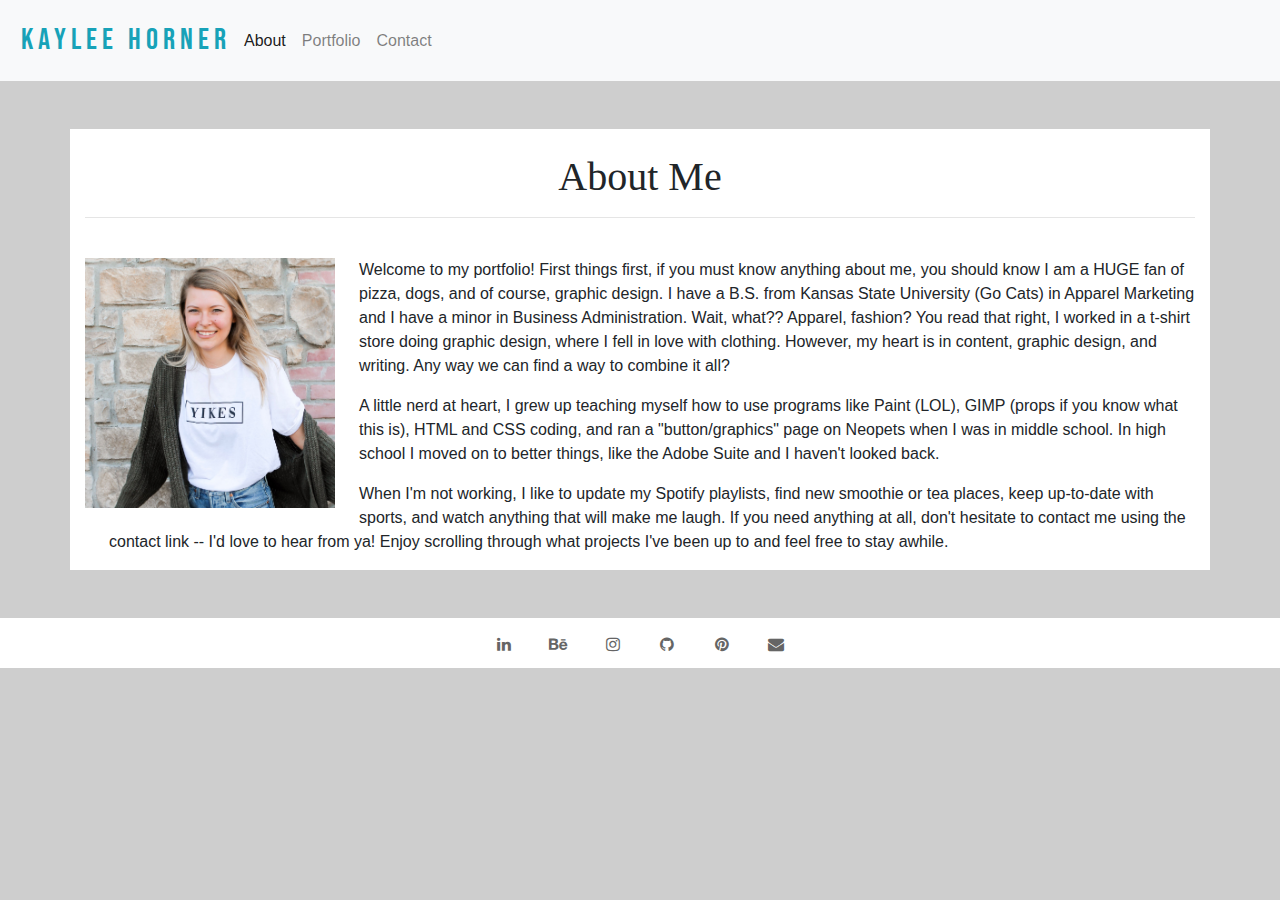
<file: index.html>
<!DOCTYPE html>
<html lang="en-us">

  <head>
    <meta charset="UTF-8">
    <meta name="viewport" content="width=device-width, initial-scale=1.0" />
    <title>Kaylee Horner Portfolio</title>

    <link rel="stylesheet" href="https://maxcdn.bootstrapcdn.com/bootstrap/4.0.0/css/bootstrap.min.css">
    <link rel="stylesheet" href="https://maxcdn.bootstrapcdn.com/font-awesome/4.7.0/css/font-awesome.min.css">
    <link href="https://fonts.googleapis.com/css2?family=Bebas+Neue&family=Old+Standard+TT&display=swap" rel="stylesheet">
    <link rel="stylesheet" href="./Assets/style_index.css">
    
  </head>

  <body>
    <nav class="navbar navbar-expand-lg navbar-light bg-light">
      <span class="navbar-brand text-info" id="navname">Kaylee Horner</span>
      <button class="navbar-toggler" type="button" data-toggle="collapse" data-target="#navbarTogglerDemo02" aria-controls="navbarTogglerDemo02" aria-expanded="false" aria-label="Toggle navigation">
        <span class="navbar-toggler-icon"></span>
      </button>
        
      <div class="collapse navbar-collapse" id="navbarTogglerDemo02">
        <ul class="navbar-nav mr-auto mt-2 mt-lg-0">
          <li class="nav-item active">
            <a class="nav-link" href="./index.html">About <span class="sr-only">(current)</span></a>
          </li>
          <li class="nav-item">
            <a class="nav-link" href="./portfolio.html">Portfolio</a>
          </li>
          <li class="nav-item">
            <a class="nav-link" href="./contact.html">Contact</a>
          </li>
        </ul>
      </div>
    </nav>

    <div class="p-5">
      <main class="container bg-white">
        <div class="row">
          <div class="col-md-12 mt-4">
            <h1 class="text-center" id="header1">About Me</h1>
            <hr>
          </div> 
          <div class="col-md-12">
            <img id="my-picture" class="img-fluid mr-4 mt-4" width="250px" height="250px" src="Assets/Images/about-page-image.jpeg">
            <p class="ml-4 mt-4"> 
              Welcome to my portfolio! First things first, if you must know anything
              about me, you should know I am a HUGE fan of pizza, dogs, and of course,
              graphic design. I have a B.S. from Kansas State University (Go Cats) in
              Apparel Marketing and I have a minor in Business Administration. Wait,
              what?? Apparel, fashion? You read that right, I worked in a t-shirt store
              doing graphic design, where I fell in love with clothing. However, my heart
              is in content, graphic design, and writing. Any way we can find a way to
              combine it all? 
            </p>
            <p class="ml-4"> 
              A little nerd at heart, I grew  up teaching myself how to use programs
              like Paint (LOL), GIMP (props if you know what this is), HTML and CSS
              coding, and ran a "button/graphics" page on Neopets when I was in
              middle school. In high school I moved on to better things, like the
              Adobe Suite and I haven't looked back. 
            </p>    
            <p class="ml-4"> 
              When I'm not working, I like to update my Spotify playlists,
              find new smoothie or tea places, keep up-to-date with sports,
              and watch anything that will make me laugh. If you need anything
              at all, don't hesitate to contact me using the contact link -- I'd
              love to hear from ya! Enjoy scrolling through what projects I've
              been up to and feel free to stay awhile. 
            </p>
          </div>
        </div>
      </main>
    </div> 

    <footer class="footer row">
      <div class="col-md-12 text-center">
        <a href="https://www.linkedin.com/kayleehorner" target="_blank"><i class="fa fa-linkedin"></i></a>
        <a href="https://www.kayleeahorner.com" target="_blank"><i class="fa fa-behance"></i></a>
        <a href="https://www.instagram.com/hearmeoutsis" target="_blank"><i class="fa fa-instagram"></i></a>
        <a href="https://www.github.com/kayleehorner" target="_blank"><i class="fa fa-github"></i></a>
        <a href="https://www.pinterest.com/hearmeoutsis" target="_blank"><i class="fa fa-pinterest"></i></a>
        <a href="mailto:kayleeahorner@gmail.com" target="_blank"><i class="fa fa-envelope"></i></a>
      </div>
    </footer>     
     
    <script
      src="https://code.jquery.com/jquery-3.5.1.slim.min.js"
      integrity="sha384-DfXdz2htPH0lsSSs5nCTpuj/zy4C+OGpamoFVy38MVBnE+IbbVYUew+OrCXaRkfj"
      crossorigin="anonymous">
    </script>
    <script
      src="https://cdn.jsdelivr.net/npm/popper.js@1.16.1/dist/umd/popper.min.js"
      integrity="sha384-9/reFTGAW83EW2RDu2S0VKaIzap3H66lZH81PoYlFhbGU+6BZp6G7niu735Sk7lN"
      crossorigin="anonymous">
    </script>
    <script
        src="https://stackpath.bootstrapcdn.com/bootstrap/4.5.2/js/bootstrap.min.js"
        integrity="sha384-B4gt1jrGC7Jh4AgTPSdUtOBvfO8shuf57BaghqFfPlYxofvL8/KUEfYiJOMMV+rV"
        crossorigin="anonymous">
    </script>
  </body>
</html>
</file>
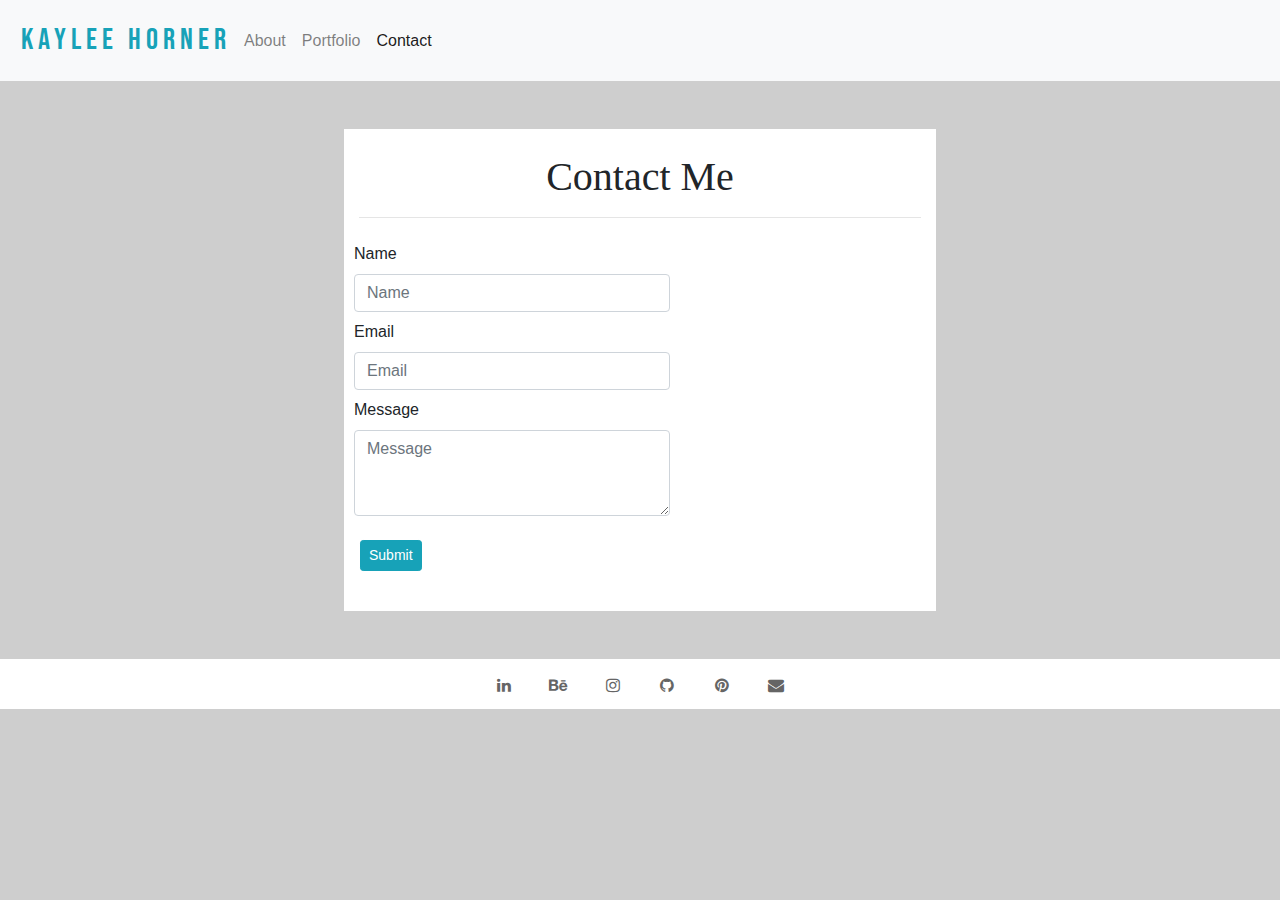
<file: contact.html>
<!DOCTYPE html>
<html lang="en-us">

  <head>
    <meta charset="UTF-8"><meta name="viewport" content="width=device-width, initial-scale=1.0" />
    <title>Contact Kaylee</title>

    <link rel="stylesheet" href="https://maxcdn.bootstrapcdn.com/bootstrap/4.0.0/css/bootstrap.min.css">
    <link rel="stylesheet" href="https://maxcdn.bootstrapcdn.com/font-awesome/4.7.0/css/font-awesome.min.css">
    <link href="https://fonts.googleapis.com/css2?family=Bebas+Neue&family=Old+Standard+TT&display=swap" rel="stylesheet">
    <link rel="stylesheet" href="./Assets/style_contact.css">

  </head>

  <body>
    <nav class="navbar navbar-expand-lg navbar-light bg-light">
      <span class="navbar-brand text-info" id="navname">Kaylee Horner</span>
        <button class="navbar-toggler" type="button" data-toggle="collapse" data-target="#navbarTogglerDemo02" aria-controls="navbarTogglerDemo02" aria-expanded="false" aria-label="Toggle navigation">
          <span class="navbar-toggler-icon"></span>
        </button>
        
      <div class="collapse navbar-collapse" id="navbarTogglerDemo02">
        <ul class="navbar-nav mr-auto mt-2 mt-lg-0">
          <li class="nav-item">
            <a class="nav-link" href="./index.html">About</a>
          </li>
          <li class="nav-item">
            <a class="nav-link" href="./portfolio.html">Portfolio</a>
          </li>
          <li class="nav-item active">
            <a class="nav-link" href="./contact.html">Contact <span class="sr-only">(current)</span></a>
          </li>
        </ul>
      </div>
    </nav>

    <div class="p-5">
    <main class="container bg-white">
      <div class="row">
        <div class="col-md-12 mt-4">
          <h1 class="text-center justify-content-center" id="header1">Contact Me</h1>
          <hr>
        </div>
      <div class="row">
        <div class="col-12 col-md-12">
          <form class="form-group">
            <div class="col-md-12 col-12 mr-4 mt-2">
              <div class="form-row lg-form">
                <label for="exampleFormControlInput1">Name</label>
                <input type="text" class="form-control" placeholder="Name">
              </div>
            </div>
            <div class="col-md-12 col-12 mr-4 mt-2">
              <div class="lg-form form-row">
                <label for="exampleFormControlInput1">Email</label>
                <input type="email" class="form-control" id="exampleFormControlInput1" placeholder="Email">
            </div>
            </div>
            <div class="col-md-12 col-12 mr-4 mt-2">
              <div class="form-row lg-form">
                <label for="exampleFormControlTextarea1">Message</label>
                <textarea class="form-control" id="exampleFormControlTextarea1" rows="3" placeholder="Message"></textarea>
                </div>
            </div>
            <button type="submit" class="btn btn-info btn-sm ml-3 mt-4 mb-4">Submit</button>
          </form>
        </div>
      </div>
      </div>
    </main>
    </div>
      

    <footer class="footer row">
      <div class="col-md-12 text-center">
        <a href="https://www.linkedin.com/kayleehorner" target="_blank"><i class="fa fa-linkedin"></i></a>
        <a href="https://www.kayleeahorner.com" target="_blank"><i class="fa fa-behance"></i></a>
        <a href="https://www.instagram.com/hearmeoutsis" target="_blank"><i class="fa fa-instagram"></i></a>
        <a href="https://www.github.com/kayleehorner" target="_blank"><i class="fa fa-github"></i></a>
        <a href="https://www.pinterest.com/hearmeoutsis" target="_blank"><i class="fa fa-pinterest"></i></a>
        <a href="mailto:kayleeahorner@gmail.com" target="_blank"><i class="fa fa-envelope"></i></a>
      </div>
    </footer>

  <script
    src="https://code.jquery.com/jquery-3.5.1.slim.min.js"
    integrity="sha384-DfXdz2htPH0lsSSs5nCTpuj/zy4C+OGpamoFVy38MVBnE+IbbVYUew+OrCXaRkfj"
    crossorigin="anonymous">
  </script>
  <script
    src="https://cdn.jsdelivr.net/npm/popper.js@1.16.1/dist/umd/popper.min.js"
    integrity="sha384-9/reFTGAW83EW2RDu2S0VKaIzap3H66lZH81PoYlFhbGU+6BZp6G7niu735Sk7lN"
    crossorigin="anonymous">
  </script>
  <script
    src="https://stackpath.bootstrapcdn.com/bootstrap/4.5.2/js/bootstrap.min.js"
    integrity="sha384-B4gt1jrGC7Jh4AgTPSdUtOBvfO8shuf57BaghqFfPlYxofvL8/KUEfYiJOMMV+rV"
    crossorigin="anonymous">
  </script>
  
  </body>
</html>
</file>
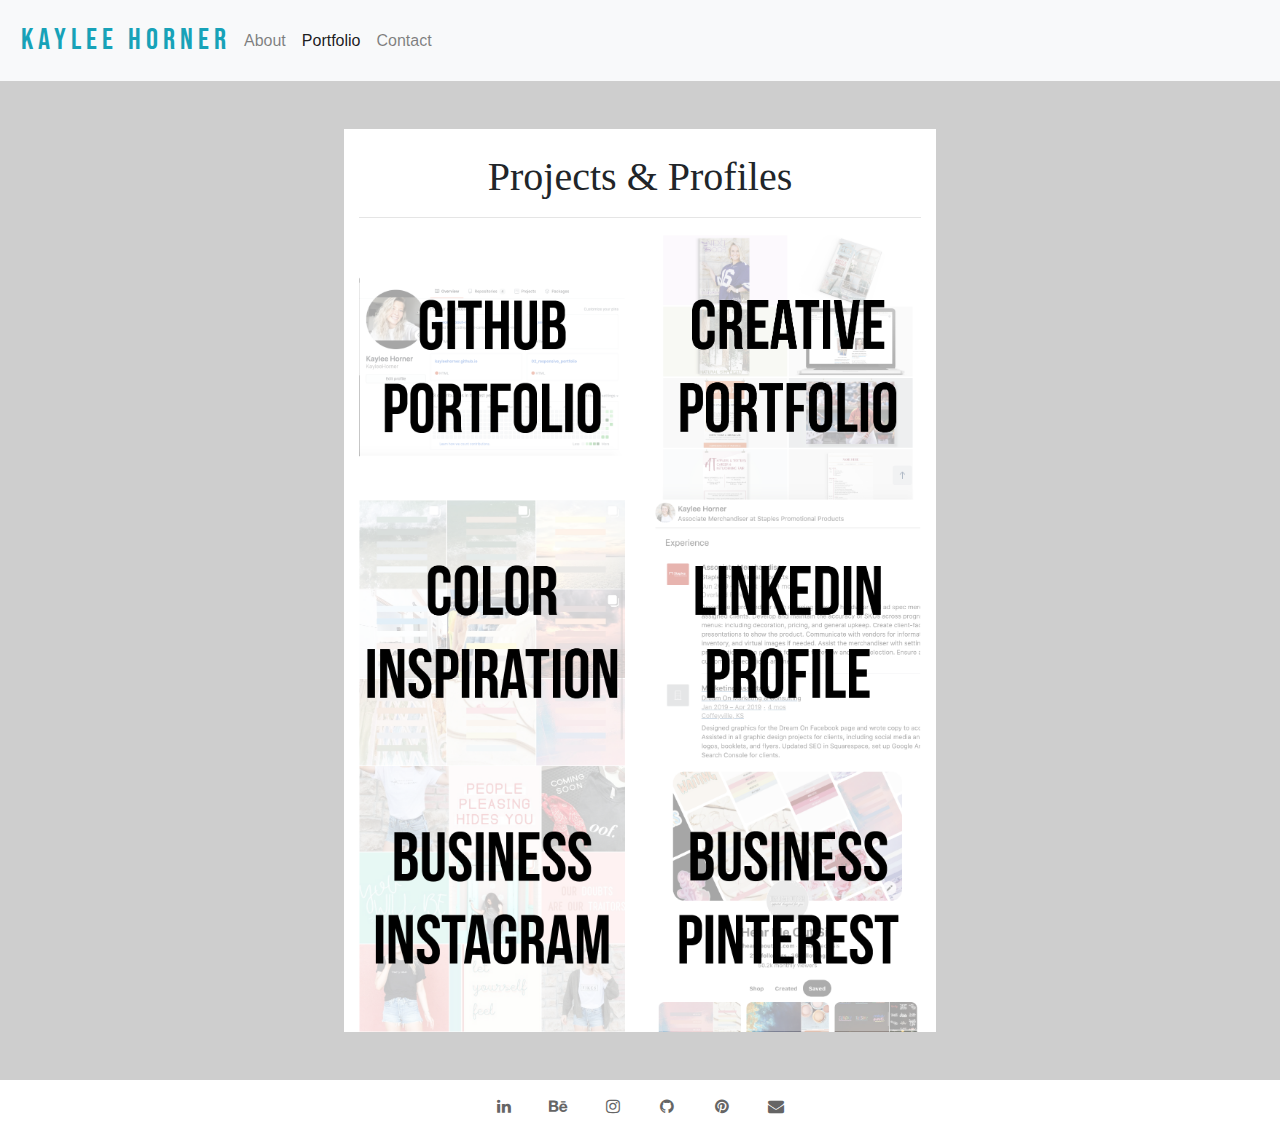
<file: portfolio.html>
<!DOCTYPE html>
<html lang="en-us">

  <head>
    <meta charset="UTF-8">
    <meta name="viewport" content="width=device-width, initial-scale=1.0" />
    <title>Projects</title>

    <link rel="stylesheet" href="https://maxcdn.bootstrapcdn.com/bootstrap/4.0.0/css/bootstrap.min.css">
    <link rel="stylesheet" href="https://maxcdn.bootstrapcdn.com/font-awesome/4.7.0/css/font-awesome.min.css">
    <link href="https://fonts.googleapis.com/css2?family=Bebas+Neue&family=Old+Standard+TT&display=swap" rel="stylesheet">
    <link rel="stylesheet" href="./Assets/style_portfolio.css">
    
  </head>

  <body>
    <nav class="navbar navbar-expand-lg navbar-light bg-light">
      <span class="navbar-brand text-info" id="navname">Kaylee Horner</span>
      <button class="navbar-toggler" type="button" data-toggle="collapse" data-target="#navbarTogglerDemo02" aria-controls="navbarTogglerDemo02" aria-expanded="false" aria-label="Toggle navigation">
        <span class="navbar-toggler-icon"></span>
      </button>
        
      <div class="collapse navbar-collapse" id="navbarTogglerDemo02">
        <ul class="navbar-nav mr-auto mt-2 mt-lg-0">
          <li class="nav-item">
            <a class="nav-link" href="./index.html">About <span class="sr-only">(current)</span></a>
          </li>
          <li class="nav-item active">
            <a class="nav-link" href="./portfolio.html">Portfolio</a>
          </li>
          <li class="nav-item">
            <a class="nav-link" href="./contact.html">Contact</a>
          </li>
        </ul>
      </div>
    </nav>

    <div class="p-5">
      <main class="container bg-white">
        <div class="row">
          <div class="col-md-12 mt-4">
            <h1 class="text-center" id="header1">Projects & Profiles</h1>
            <hr>
          </div> 
        </div>
          
        <div class="row">
          <div class="col-12 col-md-6 flex-wrap">
            <a href="https://www.github.com/kayleehorner" target="_blank">
              <img src="./Assets/Images/github-portfolio.png" alt="Kaylee Horner GitHub portfolio" class="img-fluid">
            </a>
          </div>
          <div class="col-12 col-md-6 flex-wrap">
            <a href="https://www.kayleeahorner.com" target="_blank">
              <img src="./Assets/Images/creative-portfolio.png" alt="Kaylee Horner creative portfolio" class="img-fluid">
            </a>
          </div>
        </div>
        <div class="row">
          <div class="col-12 col-md-6 flex-wrap">
            <a href="https://www.instagram.com/cheerstocolor" target="_blank">
              <img src="./Assets/Images/color-inspiration.png" alt="Kaylee Horner color inspiration account" class="img-fluid">
            </a>
          </div>
          <div class="col-12 col-md-6 flex-wrap">
            <a href="https://www.linkedin.com/kayleehorner" target="_blank">
              <img src="./Assets/Images/linkedin-profile.png" alt="Kaylee Horner LinkedIn profile" class="img-fluid">
            </a>
          </div>
        </div>
        <div class="row">
          <div class="col-12 col-md-6 flex-wrap">
            <a href="https://www.instagram.com/hearmeoutsis" target="_blank">
              <img src="./Assets/Images/business-instagram.png" alt="Kaylee Horner business Instagram" class="img-fluid">
            </a>
          </div>
          <div class="col-12 col-md-6 flex-wrap">
            <a href="https://www.pinterest.com/hearmeoutsis" target="_blank">
              <img src="./Assets/Images/business-pinterest.png" alt="Kaylee Horner business Pinterest" class="img-fluid">
            </a>
          </div>
        </div> 
      </main>
    </div>

    <footer class="footer row">
      <div class="col-md-12 text-center">
        <a href="https://www.linkedin.com/kayleehorner" target="_blank"><i class="fa fa-linkedin"></i></a>
        <a href="https://www.kayleeahorner.com" target="_blank"><i class="fa fa-behance"></i></a>
        <a href="https://www.instagram.com/hearmeoutsis" target="_blank"><i class="fa fa-instagram"></i></a>
        <a href="https://www.github.com/kayleehorner" target="_blank"><i class="fa fa-github"></i></a>
        <a href="https://www.pinterest.com/hearmeoutsis" target="_blank"><i class="fa fa-pinterest"></i></a>
        <a href="mailto:kayleeahorner@gmail.com" target="_blank"><i class="fa fa-envelope"></i></a>
      </div>
    </footer>    
     
    <script
      src="https://code.jquery.com/jquery-3.5.1.slim.min.js"
      integrity="sha384-DfXdz2htPH0lsSSs5nCTpuj/zy4C+OGpamoFVy38MVBnE+IbbVYUew+OrCXaRkfj"
      crossorigin="anonymous">
    </script>
    <script
      src="https://cdn.jsdelivr.net/npm/popper.js@1.16.1/dist/umd/popper.min.js"
      integrity="sha384-9/reFTGAW83EW2RDu2S0VKaIzap3H66lZH81PoYlFhbGU+6BZp6G7niu735Sk7lN"
      crossorigin="anonymous">
    </script>
    <script
        src="https://stackpath.bootstrapcdn.com/bootstrap/4.5.2/js/bootstrap.min.js"
        integrity="sha384-B4gt1jrGC7Jh4AgTPSdUtOBvfO8shuf57BaghqFfPlYxofvL8/KUEfYiJOMMV+rV"
        crossorigin="anonymous">
    </script>
  </body>
</html>
</file>
<file: Assets/style_index.css>
.content-inside {
    padding: 20px;
    padding-bottom: 50px;
}

#my-picture {
    float: left;
}

body {
  background-color: #cecece;
}

#header1 {
    font-family: 'Old Standard TT', serif;
}

#navname {
  font-family: 'Bebas Neue', sans-serif;
  letter-spacing: 5px;
  font-size: 30px;
  padding: auto;
  margin: 5px 5px 5px 5px;
}

.footer {
    background-color: white;
    height: 50px;
    flex-shrink: 0;
    display: flex;
}

.fa {
    margin: 18px 5px 16px 5px;
    color: #656565;
    width: 40px;
}

@media screen and (max-width: 768px) {
  .wrapper {
    width: 600px;
  }
};
</file>
<file: Assets/style_contact.css>
.content-inside {
    padding: 20px;
    padding-bottom: 50px;
}

.container {
    width: 50%;
}

form {
    align-content: center;
}

body {
  background-color: #cecece;
}

#header1 {
    font-family: 'Old Standard TT', serif;
}

#navname {
    font-family: 'Bebas Neue', cursive;
    letter-spacing: 5px;
    font-size: 30px;
    padding: auto;
    margin: 5px 5px 5px 5px;
}

.footer {
    background-color: white;
    height: 50px;
    flex-shrink: 0;
    display: flex;
}

.fa {
    margin: 18px 5px 16px 5px;
    color: #656565;
    width: 40px;
}

@media screen and (max-width: 768px) {
  .wrapper {
    width: 600px;
  }
};
</file>
<file: Assets/style_portfolio.css>
.content-inside {
    padding: 20px;
    padding-bottom: 50px;
}

.container {
    width: 50%;
}

body {
  background-color: #cecece;
}

#header1 {
    font-family: 'Old Standard TT', serif;
}

#navname {
    font-family: 'Bebas Neue', cursive;
    letter-spacing: 5px;
    font-size: 30px;
    padding: auto;
    margin: 5px 5px 5px 5px;
}

.footer {
    background-color: white;
    height: 50px;
    flex-shrink: 0;
    display: flex;
}

.fa {
    margin: 18px 5px 16px 5px;
    color: #656565;
    width: 40px;
}

@media screen and (max-width: 768px) {
  .wrapper {
    width: 600px;
  }
};
</file>
